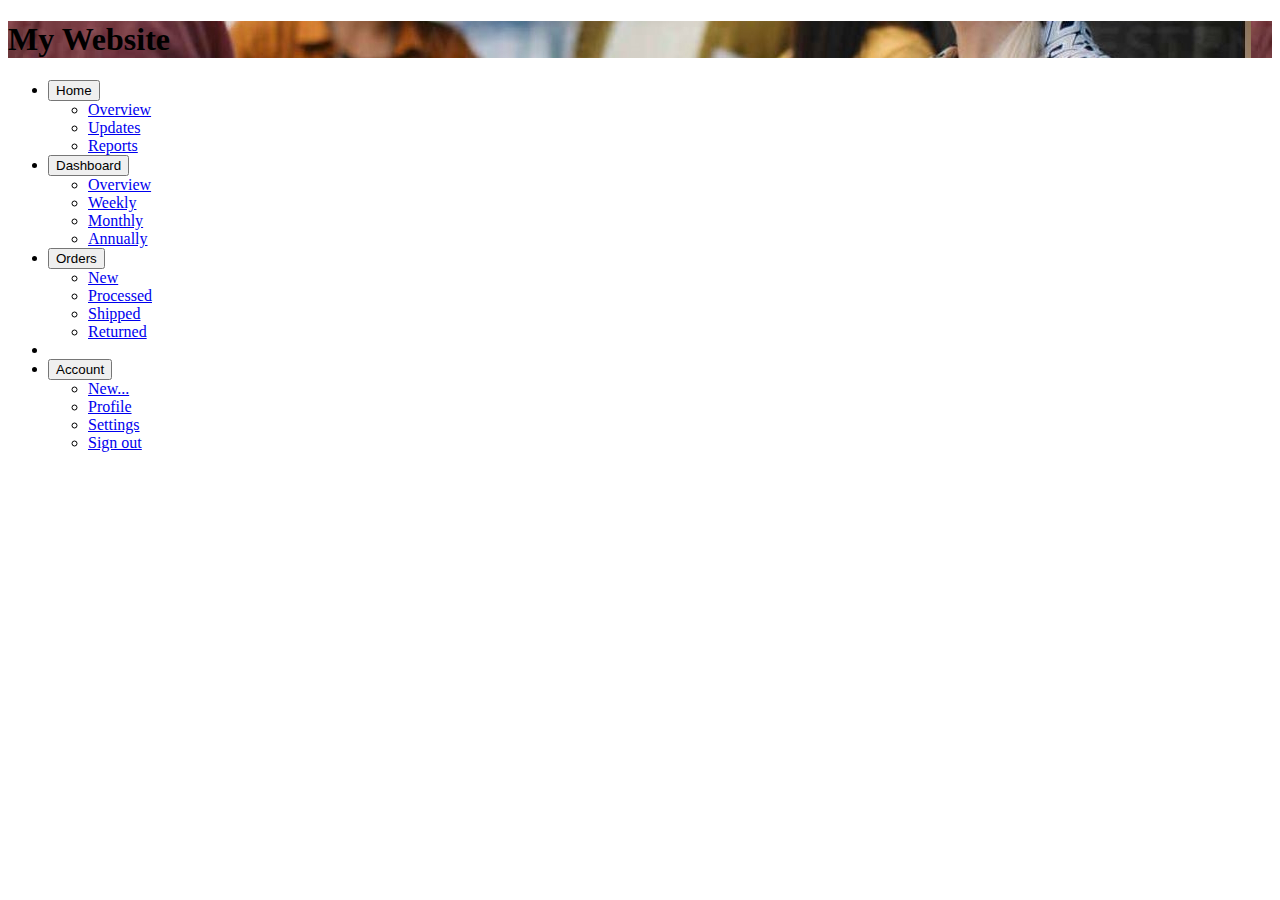
<file: Test.html>
<!DOCTYPE html>
<html lang="en">
<head>

    <meta charset="UTF-8">
    <meta name="viewport" content="width=<device-width>, initial-scale=1.0">
    <title>Document</title>
    <style>
        h1 { 
            background-image: url('Images/Kleidung_schenken.JPG'); 
        } 
    </style>
</head>
<body>
    <header> 
        <h1>My Website</h1> 
        <!-- Add other content inside the header --> 
      </header> 
</body>
</html>


<ul class="list-unstyled ps-0">
    <li class="mb-1">
      <button class="btn btn-toggle d-inline-flex align-items-center rounded border-0" data-bs-toggle="collapse" data-bs-target="#home-collapse" aria-expanded="true">
        Home
      </button>
      <div class="collapse show" id="home-collapse" style="">
        <ul class="btn-toggle-nav list-unstyled fw-normal pb-1 small">
          <li><a href="#" class="link-body-emphasis d-inline-flex text-decoration-none rounded">Overview</a></li>
          <li><a href="#" class="link-body-emphasis d-inline-flex text-decoration-none rounded">Updates</a></li>
          <li><a href="#" class="link-body-emphasis d-inline-flex text-decoration-none rounded">Reports</a></li>
        </ul>
      </div>
    </li>
    <li class="mb-1">
      <button class="btn btn-toggle d-inline-flex align-items-center rounded border-0 collapsed" data-bs-toggle="collapse" data-bs-target="#dashboard-collapse" aria-expanded="false">
        Dashboard
      </button>
      <div class="collapse" id="dashboard-collapse" style="">
        <ul class="btn-toggle-nav list-unstyled fw-normal pb-1 small">
          <li><a href="#" class="link-body-emphasis d-inline-flex text-decoration-none rounded">Overview</a></li>
          <li><a href="#" class="link-body-emphasis d-inline-flex text-decoration-none rounded">Weekly</a></li>
          <li><a href="#" class="link-body-emphasis d-inline-flex text-decoration-none rounded">Monthly</a></li>
          <li><a href="#" class="link-body-emphasis d-inline-flex text-decoration-none rounded">Annually</a></li>
        </ul>
      </div>
    </li>
    <li class="mb-1">
      <button class="btn btn-toggle d-inline-flex align-items-center rounded border-0 collapsed" data-bs-toggle="collapse" data-bs-target="#orders-collapse" aria-expanded="false">
        Orders
      </button>
      <div class="collapse" id="orders-collapse" style="">
        <ul class="btn-toggle-nav list-unstyled fw-normal pb-1 small">
          <li><a href="#" class="link-body-emphasis d-inline-flex text-decoration-none rounded">New</a></li>
          <li><a href="#" class="link-body-emphasis d-inline-flex text-decoration-none rounded">Processed</a></li>
          <li><a href="#" class="link-body-emphasis d-inline-flex text-decoration-none rounded">Shipped</a></li>
          <li><a href="#" class="link-body-emphasis d-inline-flex text-decoration-none rounded">Returned</a></li>
        </ul>
      </div>
    </li>
    <li class="border-top my-3"></li>
    <li class="mb-1">
      <button class="btn btn-toggle d-inline-flex align-items-center rounded border-0 collapsed" data-bs-toggle="collapse" data-bs-target="#account-collapse" aria-expanded="false">
        Account
      </button>
      <div class="collapse" id="account-collapse">
        <ul class="btn-toggle-nav list-unstyled fw-normal pb-1 small">
          <li><a href="#" class="link-body-emphasis d-inline-flex text-decoration-none rounded">New...</a></li>
          <li><a href="#" class="link-body-emphasis d-inline-flex text-decoration-none rounded">Profile</a></li>
          <li><a href="#" class="link-body-emphasis d-inline-flex text-decoration-none rounded">Settings</a></li>
          <li><a href="#" class="link-body-emphasis d-inline-flex text-decoration-none rounded">Sign out</a></li>
        </ul>
      </div>
    </li>
  </ul>
</file>
